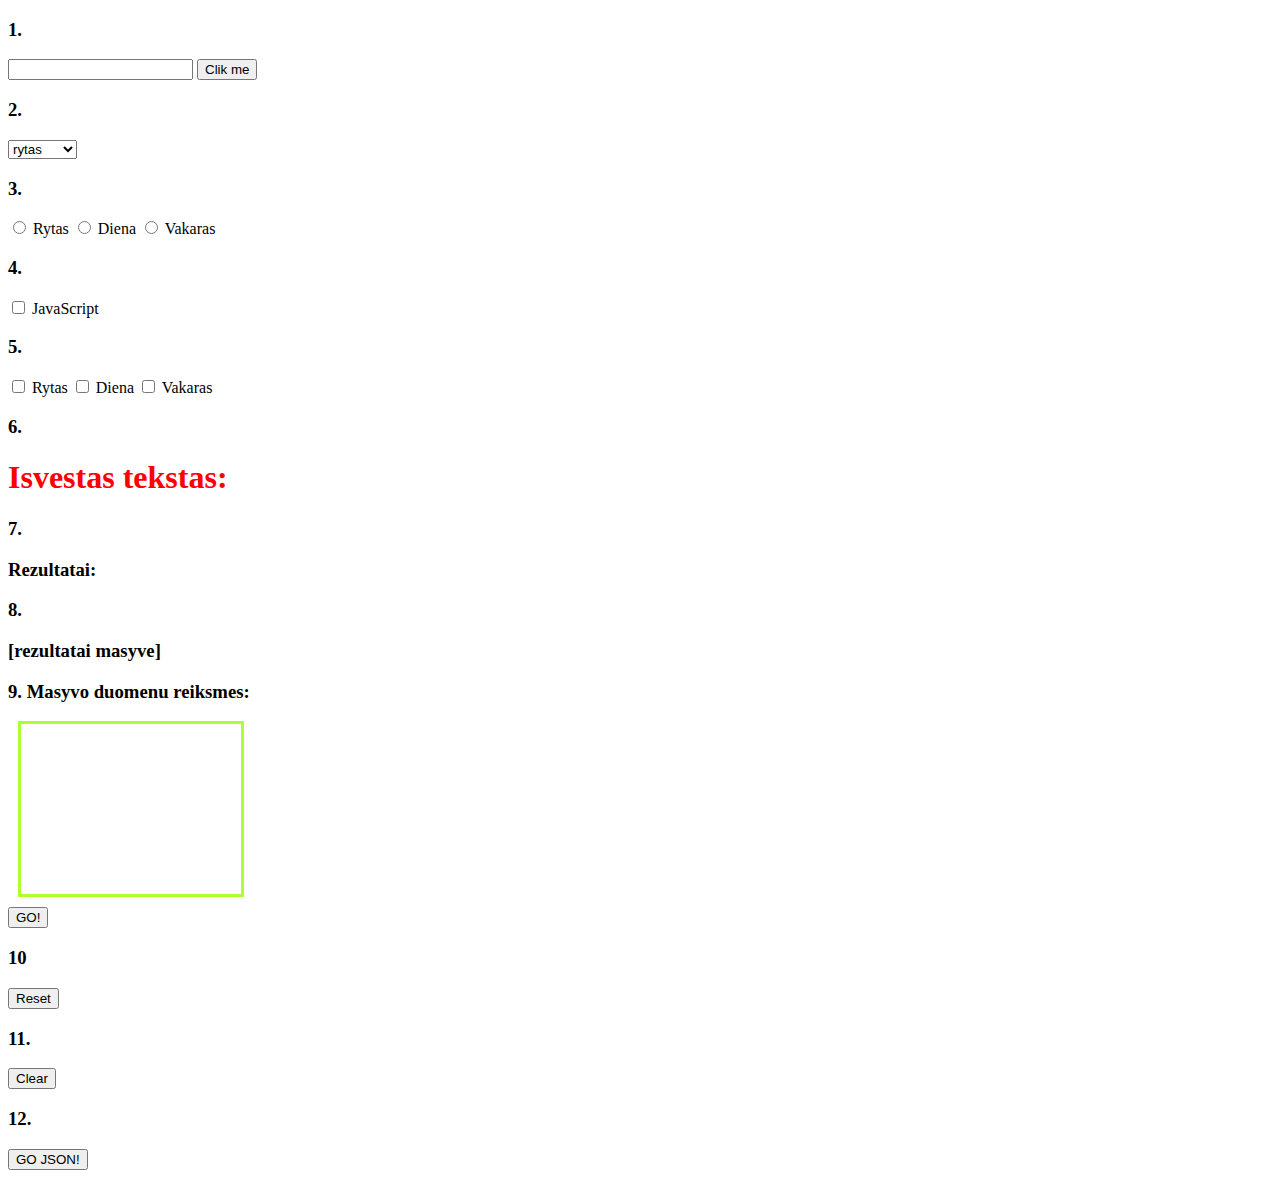
<file: DOM&data/index.html>
<!DOCTYPE html>
<html lang="en">
  <head>
    <meta charset="UTF-8" />
    <meta http-equiv="X-UA-Compatible" content="IE=edge" />
    <meta name="viewport" content="width=device-width, initial-scale=1.0" />
    <script src="./app.js" defer></script>
    <title>DOM & data</title>
  </head>
  <body>
    <!-- 1) Sukurti text tipo input elementą ir mygtuką. Paspaudus mygtuką input elemente esantį tekstą išvesti į console.log 
 -->
    <h3>1.</h3>

    <input type="text" name="tekstas" id="tekstas" />
    <button id="button">Clik me</button>

    <!-- 2) Sukurti select tipo elementą su trim reikšmėm “rytas”, “diena”, “vakaras”. Pasikeitus reikšmėm select elemente, naują reikšmę išvesti į console.log
 -->
    <h3>2.</h3>

    <select name="" id="para">
      <option value="rytas">rytas</option>
      <option value="diena">diena</option>
      <option value="vakaras">vakaras</option>
    </select>

    <!-- 3) Sukurti tris radio tipo elementus su reikšmėm “rytas”, “diena”, “vakaras”. Pasikeitus reikšmėm radio elemente, naują reikšmę išvesti į console.log
 -->
    <h3>3.</h3>
    <div class="radio-btns">
      <input type="radio" name="rytas" id="rytas" value="rytas" />
      <label for="rytas">Rytas</label>

      <input type="radio" name="diena" id="diena" value="diena" />
      <label for="diena">Diena</label>

      <input type="radio" name="vakaras" id="vakaras" value="vakaras" />
      <label for="vakaras">Vakaras</label>
    </div>

    <!-- 4) Sukurti vieną checkbox tipo elementą. Pažyminėjus elementą išvesti i console.log pranešimą “pažymėta”, o nuėmus pažymėjimą- “nepažymėta”
 -->
    <h3>4.</h3>

    <input
      type="checkbox"
      name="javascript"
      id="javaScript"
      value="javaScript"
    />
    <label for="JavaScript">JavaScript</label>

    <!-- 5) Sukurti tris checkbox tipo elementus su reikšmėm “rytas”, “diena”, “vakaras”. Pasikeitus kažkuriai checkbox elemento reikšmei (pažymint arba atžymint checkbox’ą), išvesti į console.log visų pažymėtų checkbox’ų reikšmes.
 -->
    <h3>5.</h3>
    <div id="checked">
      <input type="checkbox" name="morning" id="morning" value="rytas" />
      <label for="morning">Rytas</label>
      <input type="checkbox" name="day" id="day" value="diena" />
      <label for="day">Diena</label>
      <input type="checkbox" name="evening" id="evening" value="vakaras" />
      <label for="evening">Vakaras</label>
    </div>

    <!-- 6) Sukurti elementą h1. Pakartoti 1-5 uždavinius rezultato tekstą įkeliant į tą sukurtą elementą.
 -->
    <h3>6.</h3>

    <h1 id="h1" style="color: red">Isvestas tekstas:<br /></h1>

    <!-- 7) Pakartoti 1-5 uždavinius rezultatus atvaizduojant DOM’e dinamiškai sukurtuose elementuose h3
 -->
    <h3>7.</h3>
    <h3>Rezultatai:</h3>

    <!-- 8) Pakartoti 1-5 uždavinius. Kiekvienam uždaviniui sukurti naują tuščią masyvą (arba vieną objektą su 5 masyvais viduje). Kiekvieną pasikeitimo reikšmę įrašyti į masyvą kaip naują elementą (5 uždavinio atveju įrašyti masyvą su pažymėtom reikšmėm) ir į console.log išvesti tą masyvą.
 -->
    <h3 id="arr">8.</h3>
    <h3>[rezultatai masyve]</h3>

    <!-- 9) Padaryti mygtuką “GO”, kurį paspaudus, naudojant masyvus, gautus 8 uždavinyje, dinamiškai, iš tų masyvų duomenų, būtų sukurta daug h3 tagų kaip tai buvo padaryta 7 uždavinyje (vienas įrašas masyve, atinka vieną naują h3 tagą).
 -->
    <h3>9. Masyvo duomenu reiksmes:</h3>
    <div
      id="results"
      style="
        width: 200px;
        height: 150px;
        border: 3px solid greenyellow;
        padding: 10px;
        margin: 10px;
      "
    ></div>
    <button id="go-btn">GO!</button>

    <!-- 10) Padaryti mygtuką “Reset”, kuris ištrintų duomenis iš visų masyvų.
 -->
    <h3>10</h3>

    <button type="reset" id="delete">Reset</button>

    <!-- 11) Padaryti mygtuką “Clear”, kuris ištrintų visus h3 tagus iš DOM’o.
 -->
    <h3>11.</h3>

    <button id="clear">Clear</button>

    <!-- 12) Padaryti mygtuką “GO JSON”, kurį paspaudus, 9 uždavinio masyvus būtų sudėti į sukurtą naują objektą. Tą objektą paversti JSON stringu ir užsaugoti susikurtam kintamąjame. Kintamąjį išvesti i console.log Nuskaityti JSON stringą iš kintamojo, paversti jį objektu ir iš jo informacijos dinamiškai suformuoti h3 tagus kaip 9 uždavinyje.
 -->
    <h3>12.</h3>

    <button id="json">GO JSON!</button>
  </body>
</html>
</file>
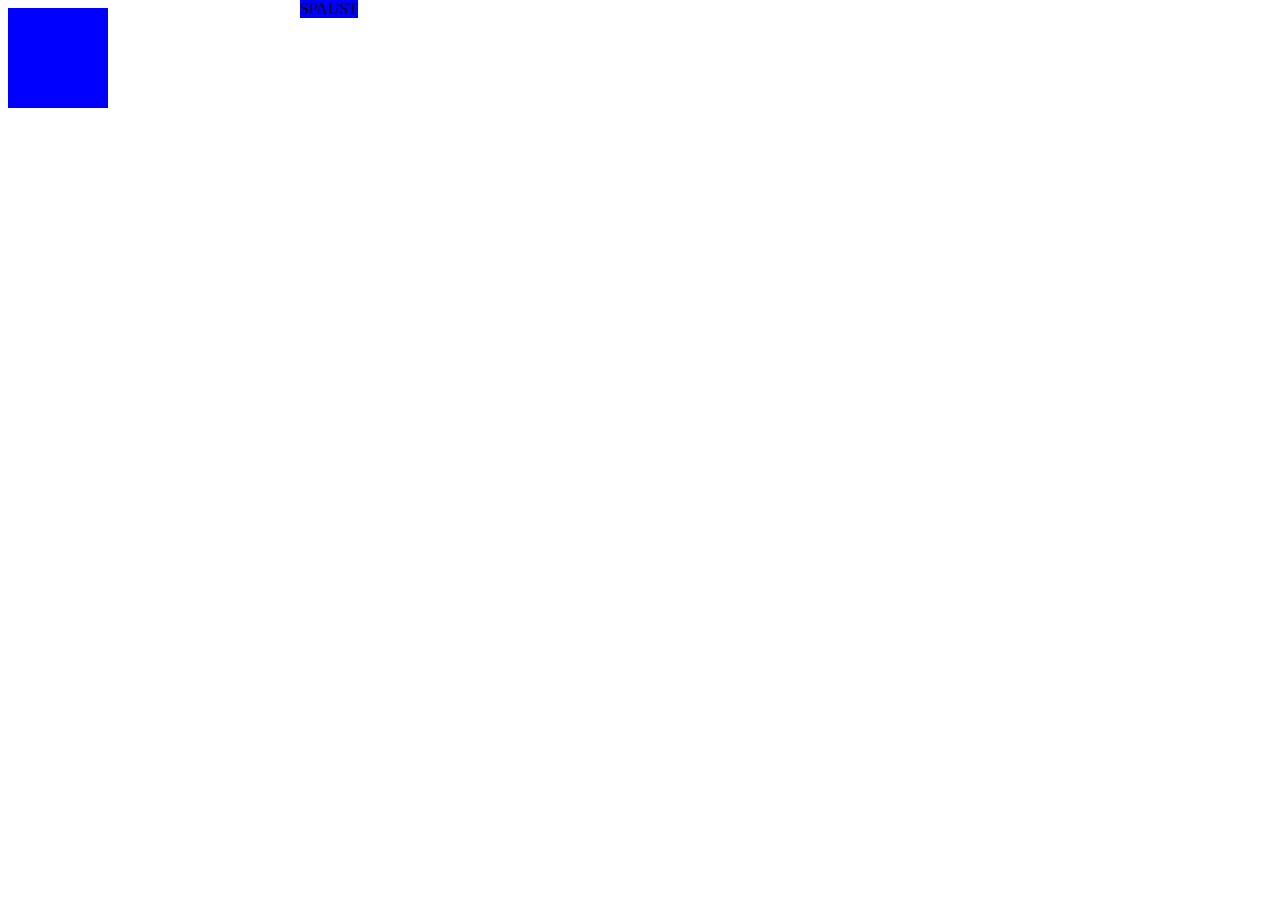
<file: JamesBond/index.html>
<!DOCTYPE html>
<html lang="en">
  <head>
    <meta charset="UTF-8" />
    <meta http-equiv="X-UA-Compatible" content="IE=edge" />
    <meta name="viewport" content="width=device-width, initial-scale=1.0" />
    <script src="app.js" defer></script>
    <title>Document</title>
  </head>
  <body>
    <!-- <h1>Labas, Pn 13</h1>
    <h1>Labas, Š 14</h1>
    <button>Spausk</button>
    <a href="https://google.lt">GO</a> -->

    <div id="tevas" style="width: 100px; height: 100px; background: blue">
      <div
        id="vaikas"
        style="position: absolute; top: 0; left: 300px; background: blue"
      >
        SPAUST
      </div>
    </div>
  </body>
</html>
</file>
